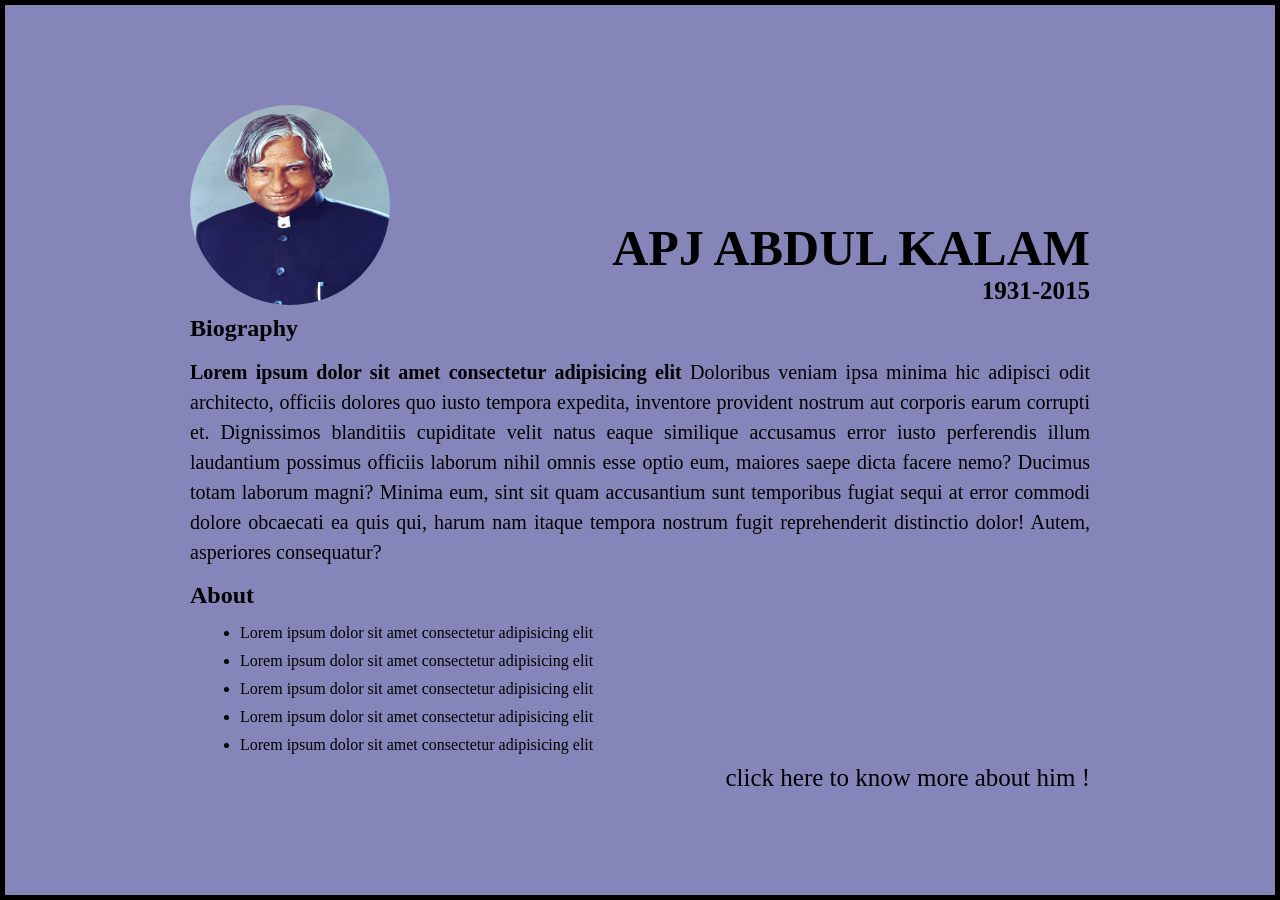
<file: index.html>
<!DOCTYPE html>
<html lang="en">
  <head>
    <meta charset="UTF-8" />
    <meta name="viewport" content="width=device-width, initial-scale=1.0" />
    <title>tribute website</title>
    <link rel="stylesheet" href="style.css" />
  </head>
  <body>
    <div class="container">
      <div class="content">
        <section class="top-section">
          <div class="imgcontainer">
            <img src="images/A._P._J._Abdul_Kalam.jpg" alt="tributepic" />
          </div>
          <div>
            <h2>APJ ABDUL KALAM</h2>
            <h5>1931-2015</h5>
          </div>
        </section>
        <section class="biography">
          <h2>Biography</h2>
          <p>
            <b>Lorem ipsum dolor sit amet consectetur adipisicing elit</b>
            Doloribus veniam ipsa minima hic adipisci odit architecto, officiis
            dolores quo iusto tempora expedita, inventore provident nostrum aut
            corporis earum corrupti et. Dignissimos blanditiis cupiditate velit
            natus eaque similique accusamus error iusto perferendis illum
            laudantium possimus officiis laborum nihil omnis esse optio eum,
            maiores saepe dicta facere nemo? Ducimus totam laborum magni? Minima
            eum, sint sit quam accusantium sunt temporibus fugiat sequi at error
            commodi dolore obcaecati ea quis qui, harum nam itaque tempora
            nostrum fugit reprehenderit distinctio dolor! Autem, asperiores
            consequatur?
          </p>
        </section>
        <section class="about">
          <h2>About</h2>
          <ul>
            <li>Lorem ipsum dolor sit amet consectetur adipisicing elit</li>
            <li>Lorem ipsum dolor sit amet consectetur adipisicing elit</li>
            <li>Lorem ipsum dolor sit amet consectetur adipisicing elit</li>
            <li>Lorem ipsum dolor sit amet consectetur adipisicing elit</li>
            <li>Lorem ipsum dolor sit amet consectetur adipisicing elit</li>
          </ul>
        </section>
        <footer><p>click here to know more about him !</p></footer>
      </div>
    </div>
  </body>
</html>
</file>
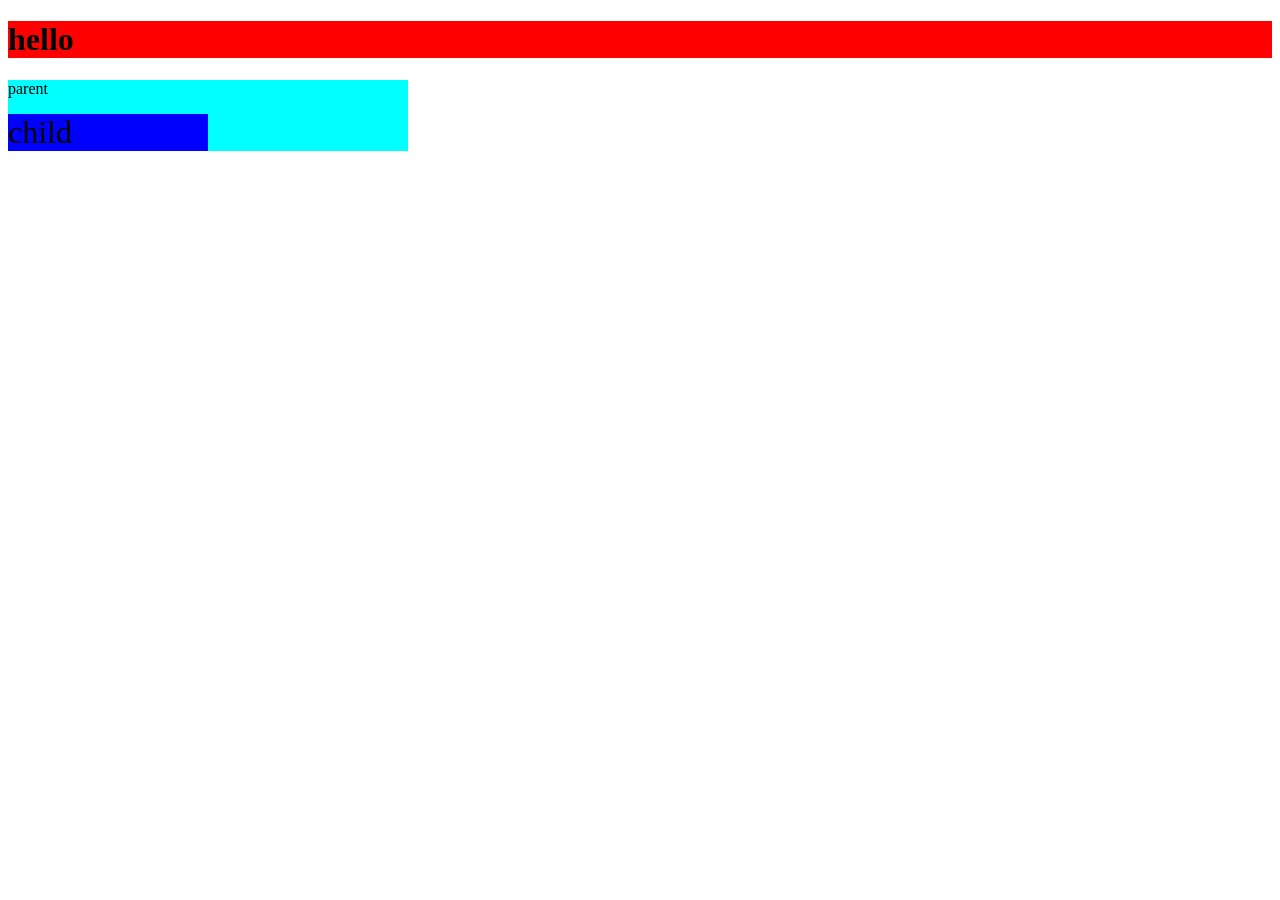
<file: pratice .tutorial/index.html>
<!DOCTYPE html>
<html lang="en">
  <head>
    <meta charset="UTF-8" />
    <meta name="viewport" content="width=device-width, initial-scale=1.0" />
    <title>Document</title>
    <link rel="stylesheet" href="style.css" />
  </head>
  <body>
    <h1>hello</h1>
    <section>
      <p>parent</p>
      <div class="box">child</div>
    </section>
  </body>
</html>
</file>
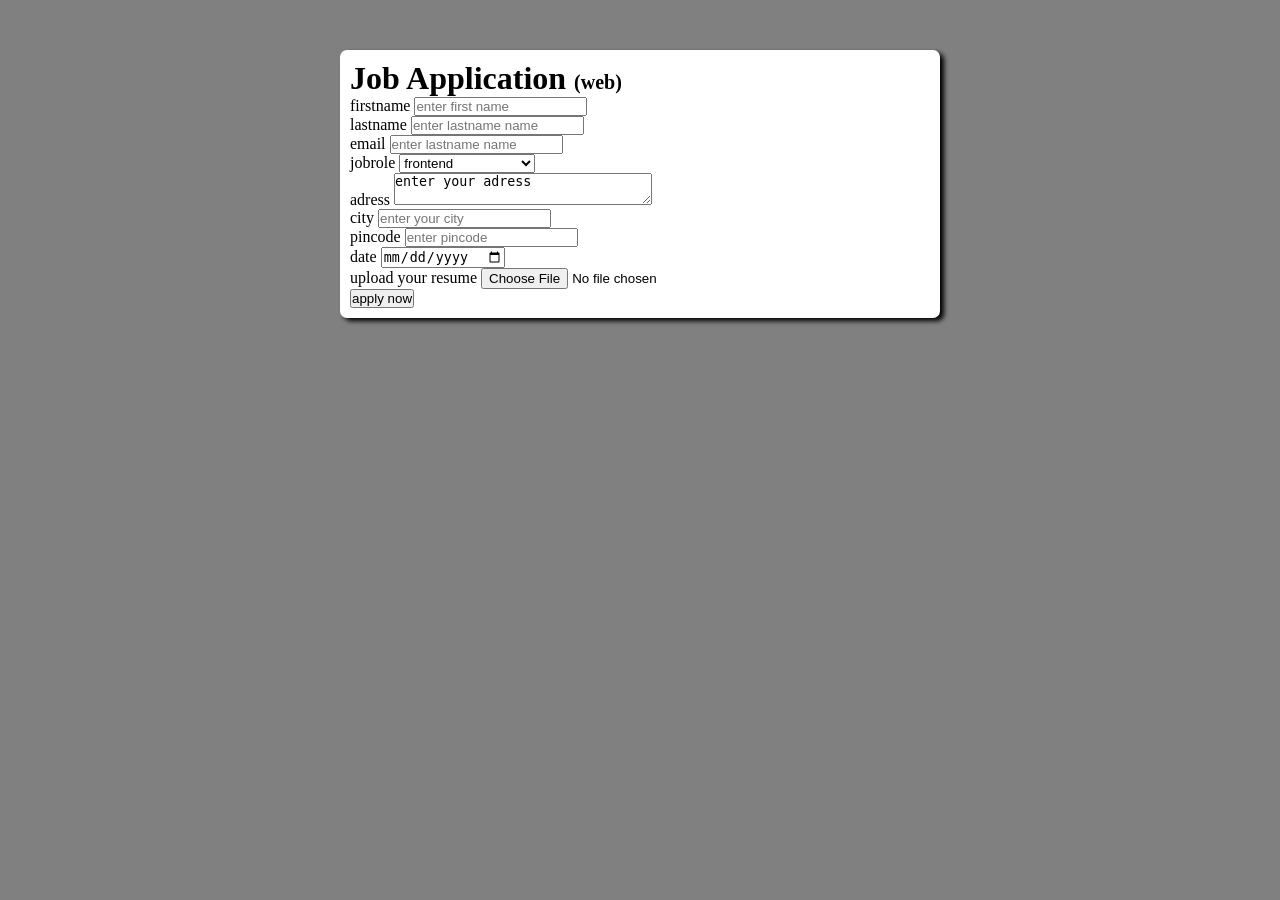
<file: project-2/index.html>
<!DOCTYPE html>
<html lang="en">
  <head>
    <meta charset="UTF-8" />
    <meta name="viewport" content="width=device-width, initial-scale=1.0" />
    <title>job website</title>
    <link rel="stylesheet" href="style.css" />
  </head>
  <body>
    <div class="container">
      <div class="applybox">
        <h1>Job Application <span class="title-small">(web)</span></h1>
        <form action="">
            <div class="form-container">
            <div class="form-controler">
              <label for="firstname">firstname</label>
              <input
                type="text"
                id="firstname"
                name="firstname"
                placeholder="enter first name"
              />
            </div>
            <div class="form-controler">
              <label for="lastname">lastname</label>
              <input
                type="text"
                id="lastname"
                name="lastname"
                placeholder="enter lastname name"
              />
            </div>
            <div class="form-controler">
                <label for="email">email</label>
                <input
                  type="email"
                  id="email"
                  name="email"
                  placeholder="enter lastname name"
                />
              </div>
              <div class="form-controler">
                <label for="job role">jobrole</label>
                <select id="jobrole" name="jobrole">
                    <option value="frontend">frontend</option>
                    <option value="backend">backend</option>
                    <option value="full-stack">full-stack</option>
                    <option value="software-developer">software-developer</option>
                    <option value="data-science">data-science</option>
                </select>
              </div>
              <div class="form-controler">
                <label for="adress">adress</label>
                <textarea
                  id="adress"
                  name="adress"
                 row="4" cols="30"
                  placeholder="enter your adress">enter your adress</textarea>
              </div>
              <div class="form-controler">
                <label for="city">city</label>
                <input
                  type="city"
                  id="city"
                  name="city"
                 placeholder="enter your city"
                />
              </div>
              <div class="form-controler">
                <label for="pincode">pincode</label>
                <input
                  type="number"
                  id="pincode"
                  name="pincode"
                  placeholder="enter pincode"
                />
              </div>
              <div class="form-controler">
                <label for="date">date</label>
                <input
                  type="date"
                  id="date"
                  name="date"
                  placeholder="enter date"
                />
              </div>
              <div class="form-controler">
                <label for="upload">upload your resume</label>
                <input
                  type="file"
                  id="upload"
                  name="upload"
                  placeholder="upload your resume"
                />
              </div>
      </div>
      <div class="btn-container">
        <button type="submit">apply now</button>
    </div>
    </div>
    
        </form>
    </div>
  </body>
</html>
</file>
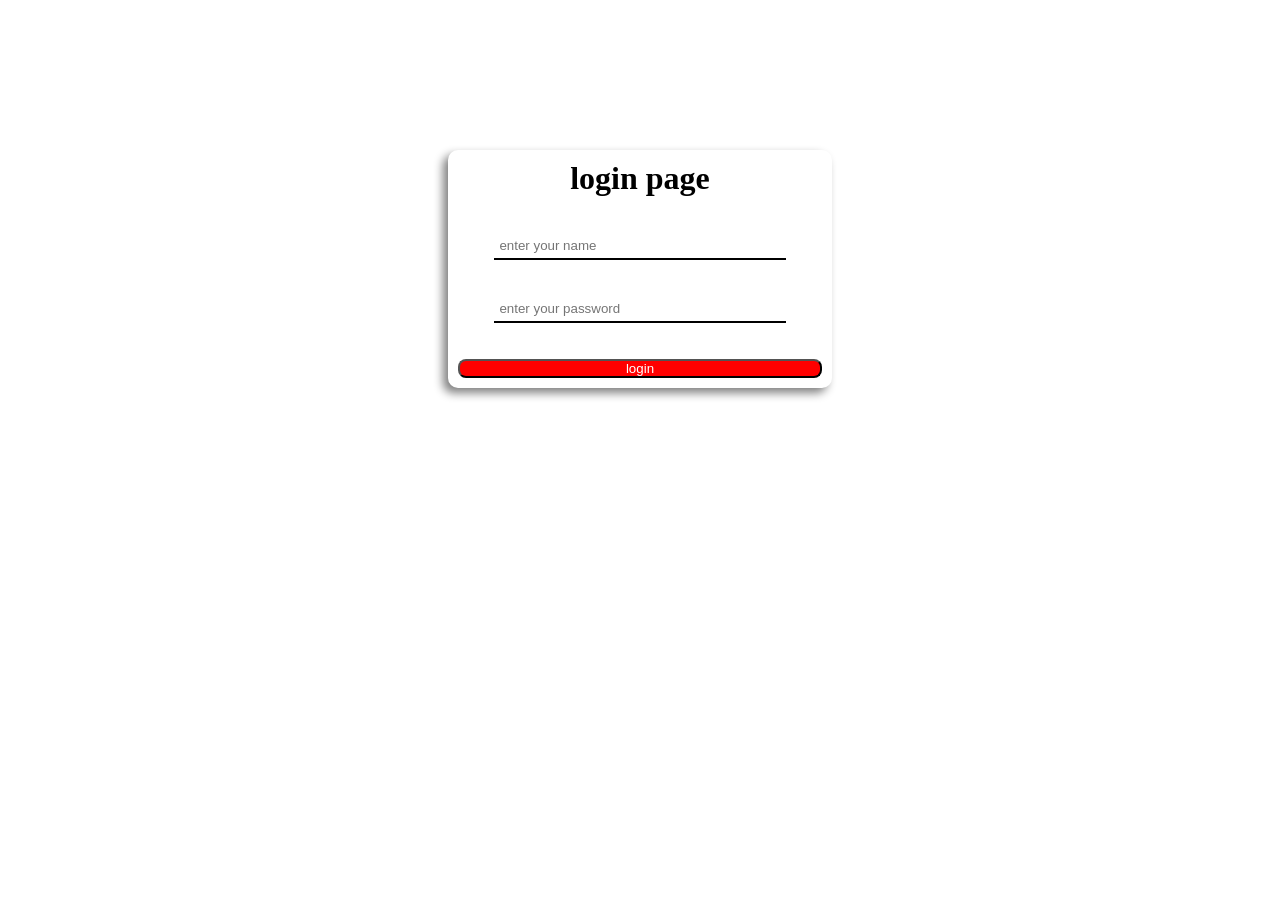
<file: project-2/project-3/index.html>
<!DOCTYPE html>
<html lang="en">
  <head>
    <meta charset="UTF-8" />
    <meta name="viewport" content="width=device-width, initial-scale=1.0" />
    <title>login page</title>
    <link rel="stylesheet" href="style.css" />
  </head>
  <body>
    <div class="outer">
      <div class="form">
        <h1>login page</h1>
        <br /><br />
        <input type="text" placeholder="enter your name" />
        <br /><br />
        <input type="password" placeholder="enter your password" />
        <br /><br />
        <button type="submit" id="btn">login</button>
      </div>
    </div>
  </body>
</html>
</file>
<file: style.css>
*{
    margin: 0;
    padding: 0;
    box-sizing: border-box;
}
.container{
    background-color: rgb(133, 133, 186);
    min-height: 100vh;
    border: 5px solid black;
}
.content{
    max-width: 900px;
    margin: 0 auto;
}
.imgcontainer,img{
    height: 200px;
    width: 200px;
    border-radius: 50%;
}
.top-section{
    margin-top: 100px;
    display: flex;
    justify-content: space-between;
    align-items: flex-end;
}
.top-section h2{
    font-size: 50px;
    font-weight: 700px;
}
.top-section h5{
    font-size: 25px;
    text-align: end;
}
.biography{
    margin-top: 10px;
}
.biography h2{
    margin-bottom: 15px;
    font-weight: 700px;
}
.biography p{
    text-align: justify;
    font-size: 20px;
    line-height: 30px;
}
.about{
    margin-top: 15px;
}
.about h2{
    margin-bottom: 15px;
    font-weight: 700px;
}
.about li{
    margin-bottom: 10px;
    margin-left: 50px;
}
footer{
    text-align: end;
    font-size: 25px;
    margin-bottom: 20px;
}
</file>
<file: pratice .tutorial/style.css>
h1{
    background-color: red;
}
section{
    background-color: aqua;
    width: 400px;
    font-size: 2 rem;
}
.box{
    background-color: blue;
    width: 50%;
    font-size: 2rem;
}
</file>
<file: project-2/style.css>
*{
    margin: 0;
    padding: 0;
    box-sizing: border-box;
}
body{
    background-color: gray;
}
.container{
    max-width:900px;
    margin: 0 auto;
}
.applybox{
    max-width: 600px;
    margin: 50px auto;
    padding: 10px;
   background-color: white;
   box-shadow: 4px 3px 5px rgb(1, 1, 0.1);
   border-radius: 7px;
}
.title-small{
    font-size: 20px;
}
.form-container{
    display: grid;
    grid-template-columns: repeat(auto-ft, minmax(300px,2fr));
}
</file>
<file: project-2/project-3/style.css>
*{
    margin: 0;
    padding: 0;
    box-sizing: border-box;
}
.outer{
    width: 30%;
    margin: 150px auto;
    padding: 10px;
    box-shadow: -5px 5px 10px gray;
    border-radius: 10px;

}
h1{
    text-align: center;
}
input{
    display: block;
    width: 80%;
    padding: 5px;
    margin: auto;
    border: none;
    border-bottom: 2px solid black;
}
input:hover{
    background-color: aqua;
    color: white;
}
button{
    display: block;
    width: 100%;
    text-align: center;
    border-radius: 8px;
    background-color: red;
    color: white;
}
button:hover{
    background: blue;
    color: black;
    cursor: pointer;
}
</file>
